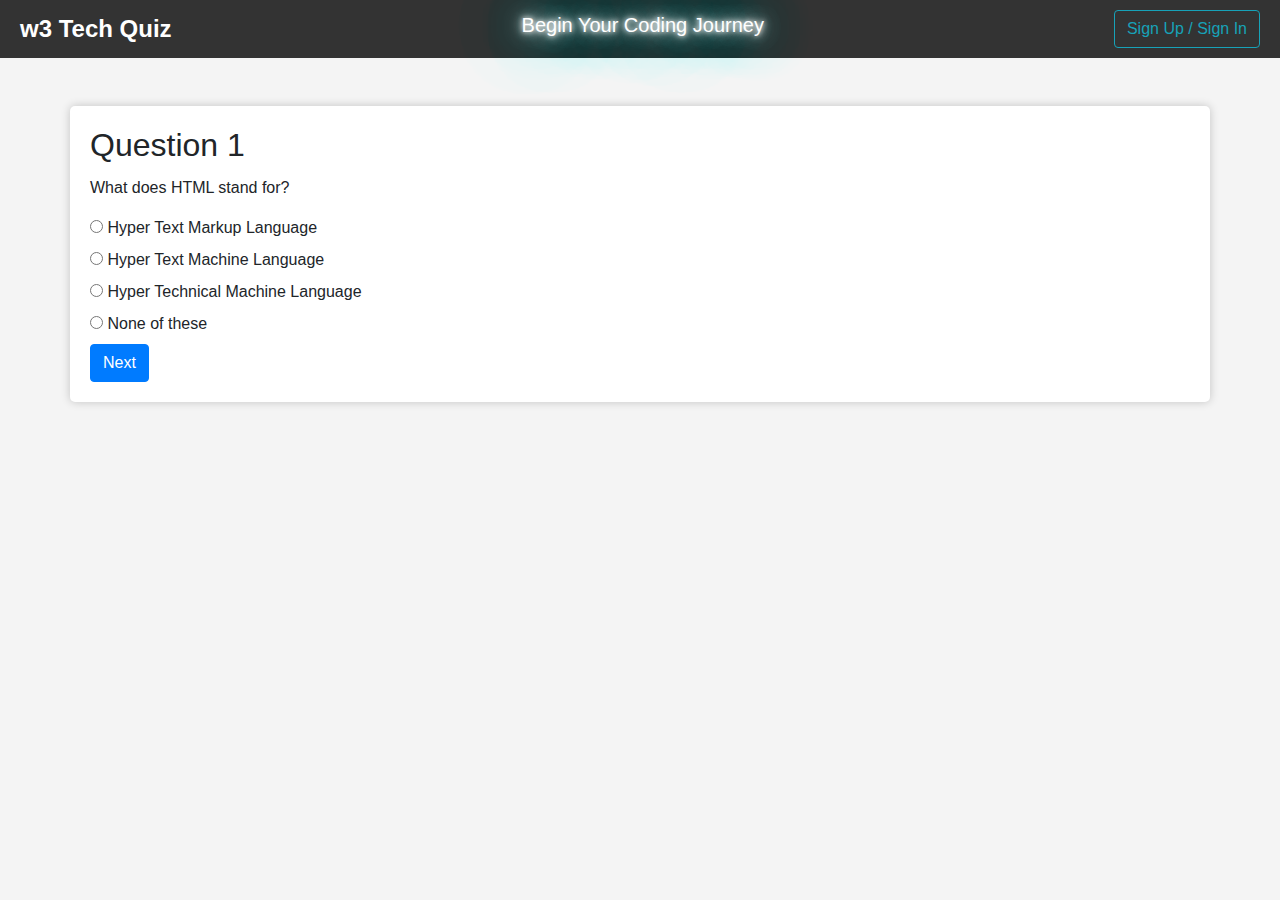
<file: html-quiz.html>
<!DOCTYPE html>
<html lang="en">
  <head>
    <meta charset="UTF-8" />
    <meta name="viewport" content="width=device-width, initial-scale=1.0" />
    <title>Online HTML Quiz</title>

    <!-- Link to Bootstrap CSS -->
    <link
      rel="stylesheet"
      href="https://cdn.jsdelivr.net/npm/bootstrap@4.0.0/dist/css/bootstrap.min.css"
      integrity="sha384-Gn5384xqQ1aoWXA+058RXPxPg6fy4IWvTNh0E263XmFcJlSAwiGgFAW/dAiS6JXm"
      crossorigin="anonymous"
    />

    <!-- Link to Font Awesome -->
    <link
      rel="stylesheet"
      href="https://cdnjs.cloudflare.com/ajax/libs/font-awesome/6.4.2/css/all.min.css"
    />

    <!-- Custom CSS -->
    <link rel="stylesheet" href="style.css" />
    <style>
      /* Add your custom styles here */
      body {
        background-color: #f4f4f4;
      }
      .container {
        background-color: #fff;
        padding: 20px;
        border-radius: 5px;
        box-shadow: 0 0 10px rgba(0, 0, 0, 0.2);
      }
      .page {
        display: none;
      }
    </style>
  </head>
  <body>
    <header>
      <nav class="navbar">
        <div class="nav-left">
          <a href="index.html" class="logo">w3 Tech Quiz</a>
        </div>
        <div class="nav-center">
          <ul>
            <li>
              <p class="h5 neon">Begin Your Coding Journey</p>
            </li>
            <!-- <li><a href="#">HTML</a></li> -->
            <!-- <li><a href="#">CSS</a></li> -->
          </ul>
        </div>
        <div class="nav-right">
          <a href="" type="button" class="btn btn-outline-info"
            >Sign Up / Sign In</a
          >
        </div>
      </nav>
    </header>
    <div class="container mt-5">
      <form action="" method="POST" id="formQuiz" name="formQuiz">
        <!-- Add your action and method attributes as needed -->

        <!-- Question 1 -->
        <div id="page1" class="page" style="display: block">
          <h2 class="card-title">Question 1</h2>
          <p class="card-text">What does HTML stand for?</p>
          <div class="options">
            <input
              type="radio"
              name="question1"
              id="option1a"
              value="Hyper Text Markup Language"
            />
            <label for="option1a">Hyper Text Markup Language</label><br />

            <input
              type="radio"
              name="question1"
              id="option1b"
              value="Hyper Text Machine Language"
            />
            <label for="option1b">Hyper Text Machine Language</label><br />

            <input
              type="radio"
              name="question1"
              id="option1c"
              value="Hyper Technical Machine Language"
            />
            <label for="option1c">Hyper Technical Machine Language</label><br />

            <input
              type="radio"
              name="question1"
              id="option1d"
              value="None of these"
            />
            <label for="option1d">None of these</label><br />
          </div>
          <button
            type="button"
            onclick="nextPage('page2')"
            class="btn btn-primary"
          >
            Next
          </button>
        </div>

        <!-- Question 2 -->
        <div id="page2" class="page">
          <h2 class="card-title">Question 2</h2>
          <p class="card-text">
            Choose the correct HTML element for the largest heading:
          </p>
          <div class="options">
            <input type="radio" name="question2" id="option2a" value="h1" />
            <label for="option2a">&lt;h1&gt;</label><br />

            <input type="radio" name="question2" id="option2b" value="h2" />
            <label for="option2b">&lt;h2&gt;</label><br />

            <input type="radio" name="question2" id="option2c" value="h4" />
            <label for="option2c">&lt;h4&gt;</label><br />

            <input type="radio" name="question2" id="option2d" value="h6" />
            <label for="option2d">&lt;h6&gt;</label><br />
          </div>
          <button
            type="button"
            onclick="nextPage('page3')"
            class="btn btn-primary"
          >
            Next
          </button>
        </div>

        <!-- Question 3 -->
        <div id="page3" class="page">
          <h2 class="card-title">Question 3</h2>
          <p class="card-text">What does CSS stand for?</p>
          <div class="options">
            <input
              type="radio"
              name="question3"
              id="option3a"
              value="Cascading Sheet Style"
            />
            <label for="option3a">Cascading Sheet Style</label><br />

            <input
              type="radio"
              name="question3"
              id="option3b"
              value="Computer Style Sheets"
            />
            <label for="option3b">Computer Style Sheets</label><br />

            <input
              type="radio"
              name="question3"
              id="option3c"
              value="Colorful Style Sheets"
            />
            <label for="option3c">Colorful Style Sheets</label><br />

            <input
              type="radio"
              name="question3"
              id="option3d"
              value="Correct Style Syntax"
            />
            <label for="option3d">Correct Style Syntax</label><br />
          </div>
          <button type="button" onclick="showResult()" class="btn btn-primary">
            Submit
          </button>
        </div>

        <!-- Result Page -->
        <div id="resultPage" class="page">
          <h1>Quiz Result</h1>
          <p>Your score: <span id="correct_num"></span></p>
          <div id="answer"></div>
        </div>
      </form>
    </div>

    <!-- Bootstrap and Font Awesome Scripts -->
    <script src="https://code.jquery.com/jquery-3.5.1.slim.min.js"></script>
    <script src="https://cdn.jsdelivr.net/npm/@popperjs/core@2.5.3/dist/umd/popper.min.js"></script>
    <script src="https://maxcdn.bootstrapcdn.com/bootstrap/4.5.2/js/bootstrap.min.js"></script>

    <script>
      let currentPage = 1;
      let correctAnswers = 0;
      let quizTimer;

      function showPage(pageId) {
        document.querySelectorAll(".page").forEach(function (page) {
          page.style.display = "none";
        });

        document.getElementById(pageId).style.display = "block";
      }

      function nextPage(pageId) {
        showPage(pageId);
      }

      function startQuiz() {
        showPage("page1"); // Show the first question
        startTimer(); // Start the quiz timer
      }

      function startTimer() {
        let timerDuration = 60; // Set the timer duration in seconds (e.g., 60 seconds)

        quizTimer = setInterval(function () {
          timerDuration--;
          if (timerDuration <= 0) {
            clearInterval(quizTimer);
            showResult();
          }
        }, 1000); // Update the timer every second (1000 milliseconds)
      }

      function showPage(pageId) {
        document.getElementById(`page${currentPage}`).style.display = "none";
        currentPage = parseInt(pageId.replace("page", ""));
        document.getElementById(pageId).style.display = "block";
      }

      function nextPage(pageId) {
        const selectedAnswer = document.querySelector(
          `#page${currentPage} input[name="question${currentPage}"]:checked`
        );
        if (!selectedAnswer) {
          alert("Please select an answer before proceeding.");
          return;
        }

        document.getElementById(`page${currentPage}`).style.display = "none";
        currentPage++;

        if (currentPage === 4) {
          showResult();
        } else {
          document.getElementById(pageId).style.display = "block";
        }
      }

      function showPage(pageId) {
        document.querySelectorAll(".page").forEach(function (page) {
          page.style.display = "none";
        });

        document.getElementById(pageId).style.display = "block";
      }

      function nextPage(pageId) {
        showPage(pageId);
      }
    </script>
  </body>
</html>

<script src="index.js"></script>
</file>
<file: style.css>
/* Reset some default styles */
body,
ul {
    margin: 0;
    padding: 0;
}

/* Style the navigation bar */
.navbar {
    display: flex;
    justify-content: space-between;
    align-items: center;
    background-color: #333;
    /* Dark theme background color */
    color: #fff;
    /* Text color */
    padding: 10px 20px;
}

.nav-left .logo {
    text-decoration: none;
    font-size: 24px;
    font-weight: bold;
    color: #fff;
    /* Logo color */
}

.nav-center ul {
    list-style: none;
    display: flex;
}

.nav-center ul li {
    margin-right: 20px;
}

.nav-center ul li:last-child {
    margin-right: 0;
}

.nav-center ul li a {
    text-decoration: none;
    color: #fff;
    /* Link color */
    transition: color 0.3s ease;
    /* Smooth link color transition */
}

.nav-center ul li a:hover {
    color: #FF5733;
    /* Change link color on hover */
}

.neon {
    cursor: pointer;
    color: #fff;
    text-shadow:
        0 0 5px #fff,
        0 0 10px #fff,
        0 0 20px #fff,
        0 0 40px #0ff,
        0 0 80px #0ff,
        0 0 90px #0ff,
        0 0 100px #0ff,
        0 0 150px #0ff;
}

/* Add a background image */
.home {
    display: flex;
    justify-content: center;
    align-items: center;
    background: rgba(0, 0, 0, 0.8) url('images/b.jpg');
    background-size: cover;
    background-attachment: fixed;
    background-repeat: no-repeat;
    background-position: center center;
    background-blend-mode: darken;
    height: 91.1vh;
    font-family: Arial, sans-serif;
}

.custom-btn {
    color: #fff;
    width: 130px;
    height: 40px;
    padding: 10px 25px;
    font-family: 'Lato', sans-serif;
    font-weight: 500;
    background: transparent;
    cursor: pointer;
    transition: all 0.3s ease;
    position: relative;
    display: inline-block;
    border: 1px solid gray;
    outline: #333;
}

/* 14 */
.btn-14 {
    position: relative;
    color: #00aced;
    border: none;
    z-index: 2;
}

.btn-14:before,
.btn-14:after {
    position: absolute;
    content: "";
    width: 20%;
    height: 20%;
    border: 1px solid;

    z-index: -1;
    transition: all 0.3s ease;
}

.btn-14:before {
    top: 0;
    left: 0;
    border-bottom-color: transparent;
    border-right-color: transparent;
    border-top-color: #00aced;
    border-left-color: #00aced;
}

.btn-14:after {
    bottom: 0;
    right: 0;
    border-top-color: transparent;
    border-left-color: transparent;
    border-bottom-color: #00aced;
    border-right-color: #00aced;
}

.btn-14:hover:before,
.btn-14:hover:after {
    border-color: #00aced;
    height: 100%;
    width: 100%;
    box-shadow: 0 0 5px #00aced, 0 0 5px #00aced inset;
}

/* Add your coding-related text here */

/* Add this CSS code to your existing CSS file or in a <style> tag in the <head> section */
.modal {
    display: none;
    position: fixed;
    z-index: 999;
    left: 0;
    top: 0;
    width: 100%;
    height: 100%;
    background-color: rgba(0, 0, 0, 0.8);
}

.modal-content {
    background-color: #333;
    color: white;
    width: 300px;
    padding: 20px;
    text-align: center;
    border-radius: 10px;
    position: absolute;
    top: 50%;
    left: 50%;
    transform: translate(-50%, -50%);
}

.quiz-option {
    display: block;
    width: 100%;
    padding: 10px;
    margin: 10px 0;
    background-color: #FF5733;
    color: white;
    border: none;
    border-radius: 5px;
    cursor: pointer;
    font-size: 16px;
    transition: all 0.3s ease;
}

.quiz-option:hover {
    text-decoration: none;
    background-color: #00aced;
}

.cancel-button {
    display: block;
    width: 100%;
    padding: 10px;
    margin: 10px 0;
    background-color: #777;
    /* Dark grey color for the cancel button */
    color: white;
    border: none;
    border-radius: 5px;
    cursor: pointer;
    font-size: 16px;
}

.cancel-button:hover {
    background-color: #555;
    /* Slightly darker grey color on hover */
}
</file>
